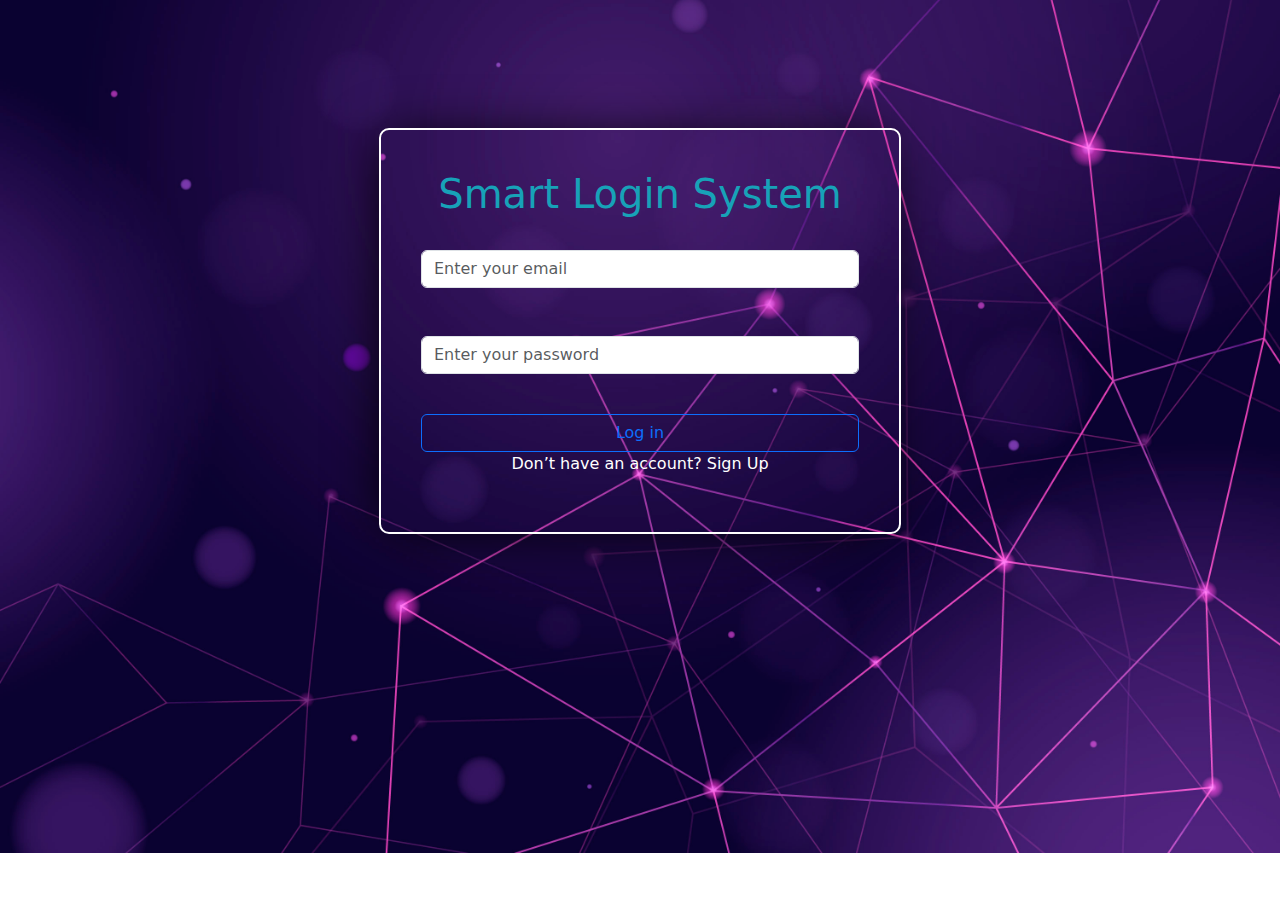
<file: index.html>
<!DOCTYPE html>
<html lang="en">
<head>
    <meta charset="UTF-8">
    <meta name="viewport" content="width=device-width, initial-scale=1.0">
    <title>login system</title>
    <link rel="stylesheet" href="css/all.css">
    <link rel="stylesheet" href="css/bootstrap.min.css">
    <link rel="stylesheet" href="css/style.css">
    <link rel="icon" type="image/x-icon" href="">
</head>
<title>

</title>
<body>
<div class="container p-5">
    <section class="group w-50 text-center m-auto">
        <h1 class="text-center">Smart Login System</h1> <br>
        <input type="text" placeholder="Enter your email" id="signinEmail" class="w-100 form-control"> <br> <br>
        <input type="password" placeholder="Enter your password" id="signinPassword" class= "w-100 form-control" > <br> 
        <div id="message" class=" fs-5 text-bg-danger my-3"> </div>
        <a class="btn btn-outline-primary w-100"  onclick="isempty()" id="login">Log in</a> <br> 
        <p class="text-white">
            Don’t have an account?
            <a href="signUp.html">Sign Up</a>
        </p>
    </section>
</div>

    <!-- JS -->
      <script src="js/bootstrap.bundle.min.js"></script>
      <script src="js/main.js"></script>
</body>
</html>
</file>
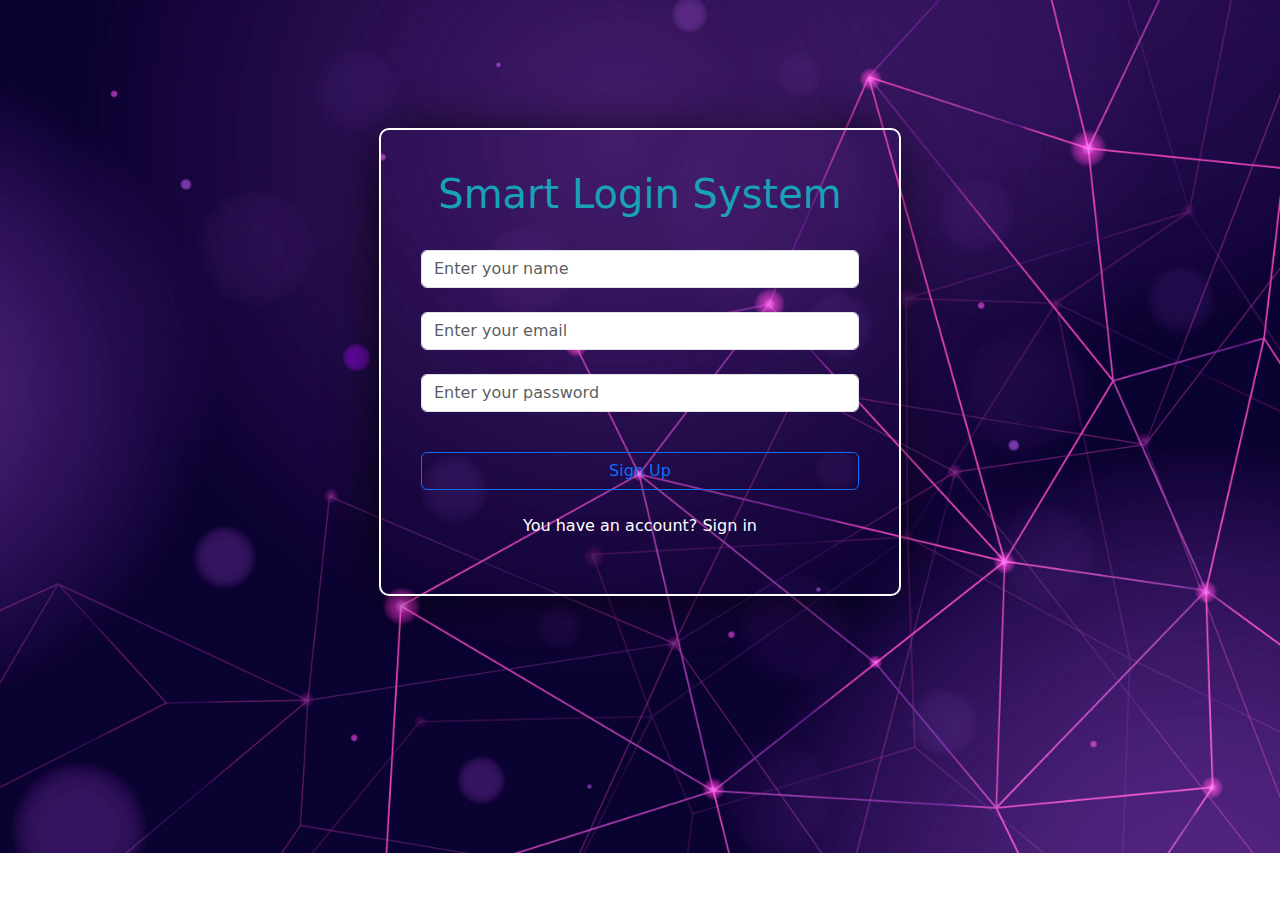
<file: signUp.html>
<!DOCTYPE html>
<html lang="en">
<head>
    <meta charset="UTF-8">
    <meta name="viewport" content="width=device-width, initial-scale=1.0">
    <title>login system</title>
    <link rel="stylesheet" href="css/all.css">
    <link rel="stylesheet" href="css/bootstrap.min.css">
    <link rel="stylesheet" href="css/style.css">
    <link rel="icon" type="image/x-icon" href="">
</head>
<title>

</title>
<body>
<div class="container p-5">
    <section class="group w-50 text-center m-auto">
        <h1 class="text-center">Smart Login System</h1> <br>
        <input type="text" placeholder="Enter your name" id="signupName" class="w-100 form-control"> <br> 
        <input type="text" placeholder="Enter your email" id="signupEmail" class="w-100 form-control"> <br> 
        <input type="password" placeholder="Enter your password" id="signupPassword" class="w-100 form-control">  <br>
        <div id="messageup" class=" fs-5 text-bg-danger my-3"> </div>
        <button class="btn btn-outline-primary w-100" onclick="signUp()">Sign Up</button> <br> <br>
        <p class="text-white">
            You have an account?
            <a href="index.html">Sign in</a>
        </p>
    </section>
</div>

    <!-- JS -->
      <script src="js/bootstrap.bundle.min.js"></script>
      <script src="js/main.js"></script>
</body>
</html>
</file>
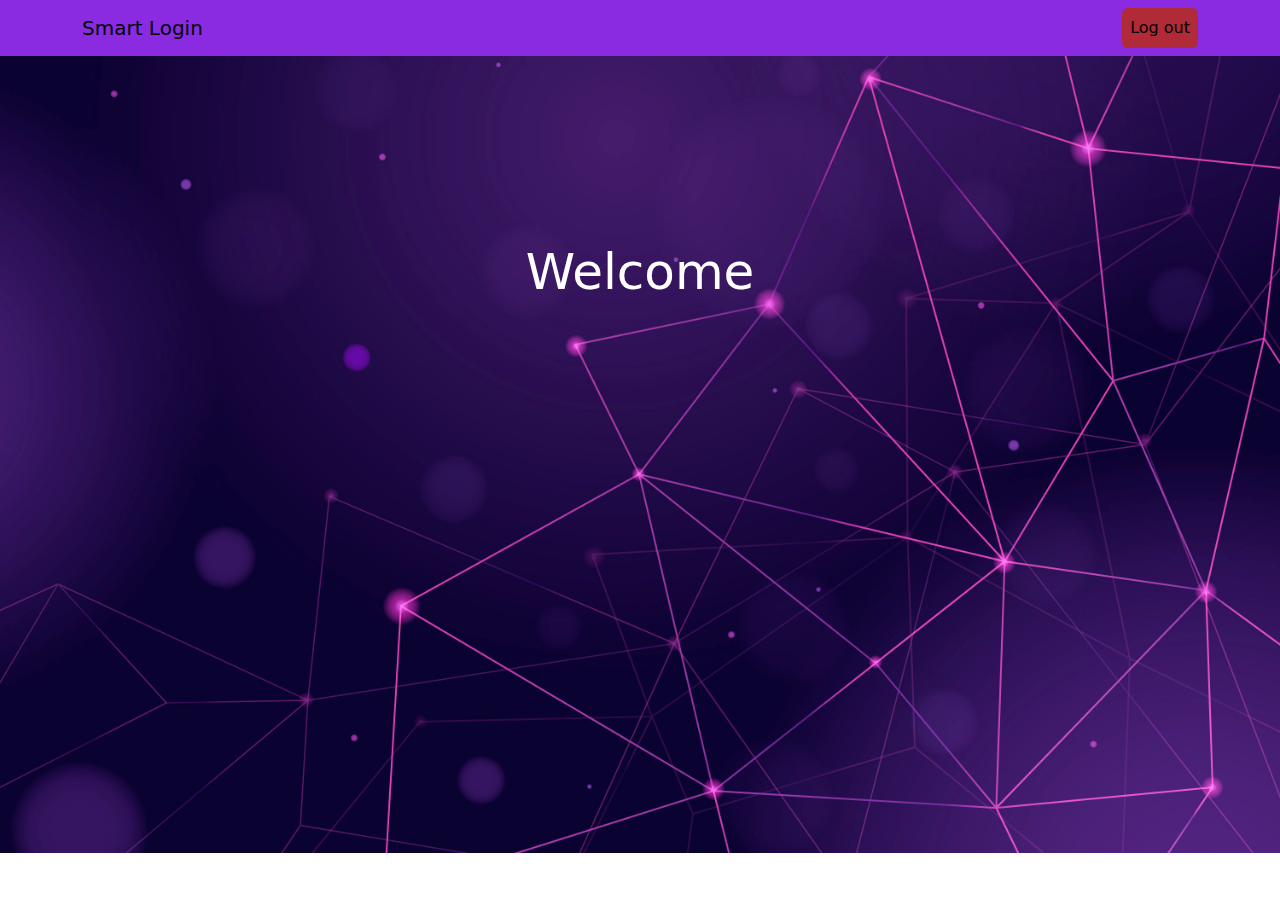
<file: welcome.html>
<!DOCTYPE html>
<html lang="en">
<head>
    <meta charset="UTF-8">
    <meta name="viewport" content="width=device-width, initial-scale=1.0">
    <title>login system</title>
    <link rel="stylesheet" href="css/all.css">
    <link rel="stylesheet" href="css/bootstrap.min.css">
    <link rel="stylesheet" href="css/style.css">
    <link rel="icon" type="image/x-icon" href="">
</head>
<title>

</title>
<body>
    <nav class="navbar navbar-expand-lg navbar-light bg-light w-100 nav">
        <div class="container">
          <a class="navbar-brand" href="#">Smart Login</a>
          <button class="navbar-toggler" type="button" data-bs-toggle="collapse" data-bs-target="#navbarSupportedContent" aria-controls="navbarSupportedContent" aria-expanded="false" aria-label="Toggle navigation">
            <span class="navbar-toggler-icon"></span>
          </button>
          <div class="collapse navbar-collapse" id="navbarSupportedContent">
            <ul class="navbar-nav ms-auto mb-2 mb-lg-0">
              <li class="nav-item">
                <a class="nav-link active btn btn-danger" aria-current="page" href="index.html">Log out</a>
              </li>
            </ul>
          </div>
        </div>
    </nav>
    <div class="welcome d-flex justify-content-center align-content-center text-white">Welcome <div id="welcomUser"></div></div>

    <!-- JS -->
      <script src="js/bootstrap.bundle.min.js"></script>
      <script src="js/main.js"></script>
</body>
</html>
</file>
<file: css/style.css>
/* General classes*/
.w-fit {
    width: fit-content;
}
.max-w-500 {
    max-width: 500px;
}
.text-gray {
    color: gray;
}
@media screen and (min-width:992px) {
    .w-lg-75 {
        width: 75%;
    }
}
a {
    text-decoration: none;
    color: white;
}
a:hover {
    text-decoration: underline;
}
/* */
header {
    height: calc(100vh - 56px);
}
body {
    background-image: url(3418448.jpg);
    background-size: cover;
    background-repeat: no-repeat;
}
h1 {
    color: #17a2b8;
}
.group {
    position: relative;
    top: 80px;
    padding: 40px;
    border: 2px solid white;
    border-radius: 10px;
    box-shadow: -5px 2px 54px -9px rgba(0, 0, 0, 1);
}
.nav {
    background-color: blueviolet !important;
}
.welcome {
    font-size: 50px;
    margin-top: 14%;
    
}
input {
    outline: none;
}
::selection {
    background-color: black;
    color: yellow;
}
</file>
